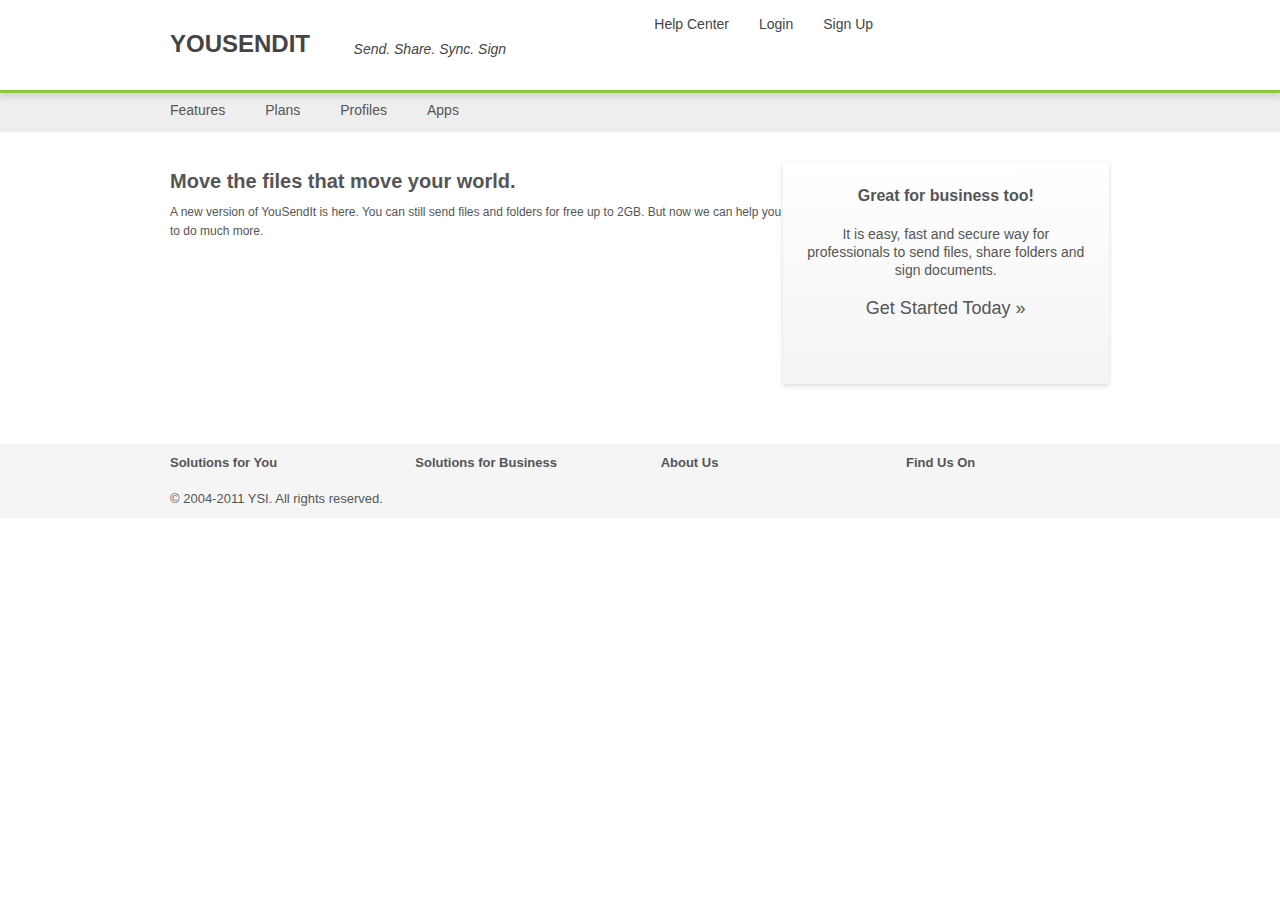
<file: demosite/home.htm>
<!DOCTYPE html>
<!--[if lt IE 7 ]> <html class="ie6"> <![endif]-->
<!--[if IE 7 ]>    <html class="ie7"> <![endif]-->
<!--[if IE 8 ]>    <html class="ie8"> <![endif]-->
<!--[if IE 9 ]>    <html class="ie9"> <![endif]-->
<!--[if (gt IE 9)|!(IE)]><!--> <html class=""> <!--<![endif]-->
<head>
	<title>NYSI Demo site</title>
	<meta charset="utf-8" />
	<meta name="viewport" content="width=device-width" />
	<link href="css/globals.css" media="screen" rel="stylesheet" type="text/css" />
	<link href="css/reveal.css" media="screen" rel="stylesheet" type="text/css" />
	<link href="css/nysi.site.css" media="screen" rel="stylesheet" type="text/css" />
	
	<script src="js/jquery-1.6.2.min.js" type="text/javascript"></script>
	<script src="js/jquery.reveal.js" type="text/javascript"></script>
	
	<!--
	<script src="js/foundation.all.js" type="text/javascript"></script>
	-->
	<script type="text/javascript">
	
		$(function(){
			$.ajax({
			  url: 'http://localhost/pt/filewgt/fup.htm',
			  dataType: 'html',
			  success: function(data) {
			    //$('#fileupload-wgt').html("hello");
			    $('#fileupload-wgt').html(data);
			  }
			});
		});
	</script>

</head>

<body>
<!--BEGIN HEADER-->
<div class="header">
	<div class="container">
		<div class="row header-nav">
			<span class="title hide-on-phones two columns">YOUSENDIT</span>
			<span class="tag hide-on-phones four columns">Send. Share. Sync. Sign</span>
			<span class="title show-on-phones"><a href="#" data-reveal-id="myModal">YOUSENDIT &#187</a></span>
			<span class="tag show-on-phones four columns">Send. Share. Sync. Sign</span>
			<ul class="nav hide-on-mobile">
				<a href=""><li>Help Center</li></a>
				<a href=""><li>Login</li></a>
				<a href=""><li>Sign Up</li></a>
			</ul>
		</div>
	</div>
</div>

<div id="myModal" class="reveal-modal">
     <ul><h4>YouSendIt</h4>
     <li><a href=""><h5>Help Center</h5></a></li>
     <li><a href=""><h5>Login</h5></a></li>
     <li><a href=""><h5>Sign Up</h5></a></li>  
     </ul>
     <a class="close-reveal-modal">&#215;</a>
</div>
<!--END HEADER-->

<!--BEGIN CONTENT -->
<div class="container nav-bar">	

	<div class="row">		
		<div class="twelve columns">
			<ul class="sub-nav">
				<li class="current"><a href="">Features</a></li>
				<li class=""><a href="">Plans</a></li>
				<li class=""><a href="">Profiles</a></li>
				<li class=""><a href="">Apps</a></li>
			</ul>	
		</div>
	</div>

</div>

<div class="container" >	
	<div class="row">		
		<div class="main-content eight columns">
			<div class="margin-room">
				<span class="title">Move the files that move your world. </span>
			</div>
			<div class="margin-room">
				<span class="desc">A new version of YouSendIt is here. You can still send files and folders for free up to 2GB. But now we can help you to do much more.</span>
			</div>
			<div id="fileupload-wgt">
				<!-- 
					<iframe height="300px" width="100%" scrolling="no" frameborder="0" src="http://localhost/pt/filewgt/fup.htm"></iframe>
				-->
			</div>
		</div>
		<div class="side-content four columns text-center">
			<div class="margin-room">
				<span class="title">Great for business too!</span>
			</div>
			<div class="margin-room">
				<span class="desc">It is easy, fast and secure way for professionals to send files, share folders and sign documents. </span>
			</div>
			<div class="margin-room">
				<span class="action">Get Started Today &#187</span>
			</div>
		</div>
	</div>

</div>



<div class="container footer">
	<!-- BEGIN FOOTER -->
	<div class="row">
		<div class="three columns">
			<div class="footer-block">Solutions for You</div>
			<p></p>
		</div>
		<div class="three columns">
			<div class="footer-block">Solutions for Business</div>
			<p></p>
		</div>
		<div class="three columns">
			<div class="footer-block">About Us</div>
			<p></p>
		</div>
		<div class="three columns">
			<div class="footer-block">Find Us On</div>
			<p></p>
		</div>
	</div>
	<div class="row last-row">
		<div class="twelve columns">
			&copy; 2004-2011 YSI. All rights reserved.
		</div>
	</div>
	<!-- END FOOTER -->
</div>
</body>
</html>
</file>
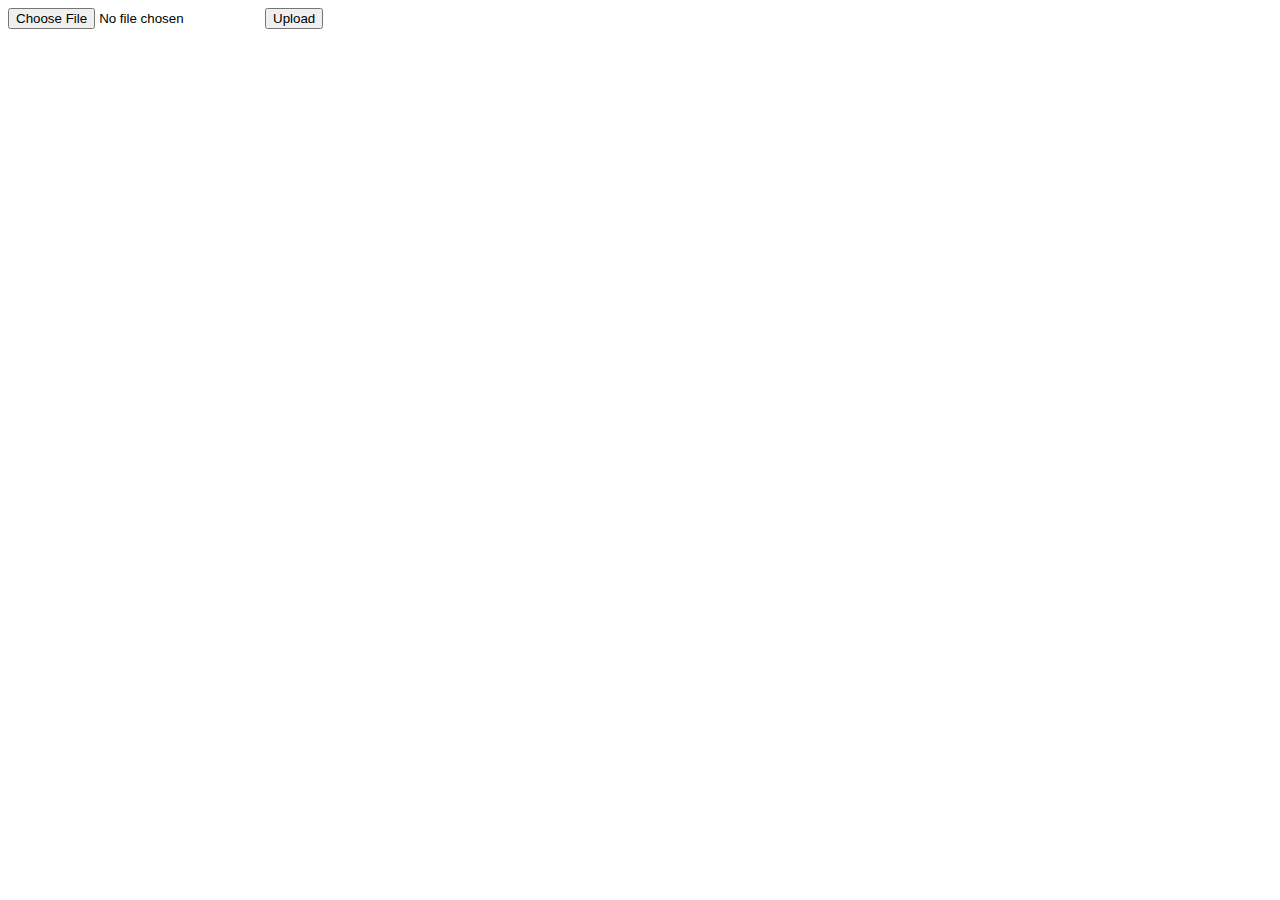
<file: fileupload/ajaxy.htm>
<html>
<body>


<form id="uploadform" method="post" enctype="multipart/form-data" action="ajaxy.php">
	<input name="file" id="file" type="file" />
	<input type="submit" name="action" value="Upload" />
	<iframe id="target_iframe" name="target_iframe" src="" style="width:0;height:0;border:0px"></iframe>
</form>

<script type="text/javascript">
	function initUpload() {
	   /*set the target of the form to the iframe and display the status message on form submit. */
			document.getElementById('uploadform').onsubmit=function() {
			document.getElementById('uploadform').target = 'target_iframe';
		  document.getElementById('status').style.display="block"; 
		}
	}

	//This function will be called when the upload completes.
	function uploadComplete(status){
	   alert(status);
	}

	window.onload=initUpload;
</script>

</body>
</html>
</file>
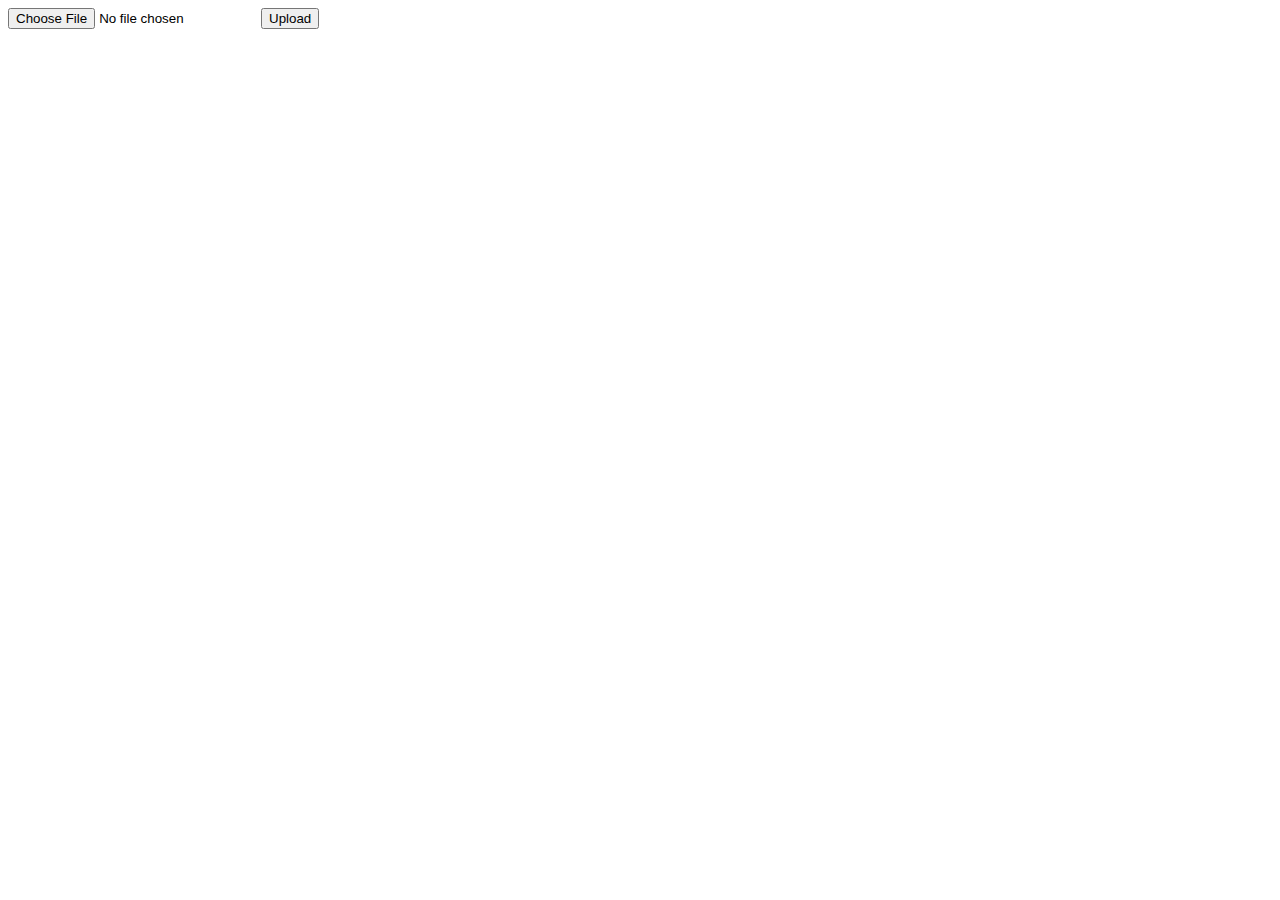
<file: fileupload/easyxdm-client.htm>
<html>
<head>
	<script type="text/javascript" src="easyxdm/easyXDM.debug.js"></script> 
	<script type="text/javascript"> 
	    easyXDM.DomHelper.requiresJSON("easyxdm/json2.js");
	</script> 
</head>
<body>


<form id="frmUpload" action="http://mylaptop/pt/fileupload/easyxdm-remote.php" target="upload_target" method="POST" enctype="multipart/form-data"> 
	<input type="file" name="file"/><input type="submit" id="btnSubmit" value="Upload"/> 
</form>


<script type="text/javascript">
	var btn;
	var remote = new easyXDM.Rpc(
		{
	    remote: "http://mylaptop/pt/fileupload/easyxdm-remote.htm",
		}, 
		{
    	local: {
        returnUploadResponse: function(response){
        	alert(response.msg);
        }
    	}
		}
	);

</script>

</body>
</html>
</file>
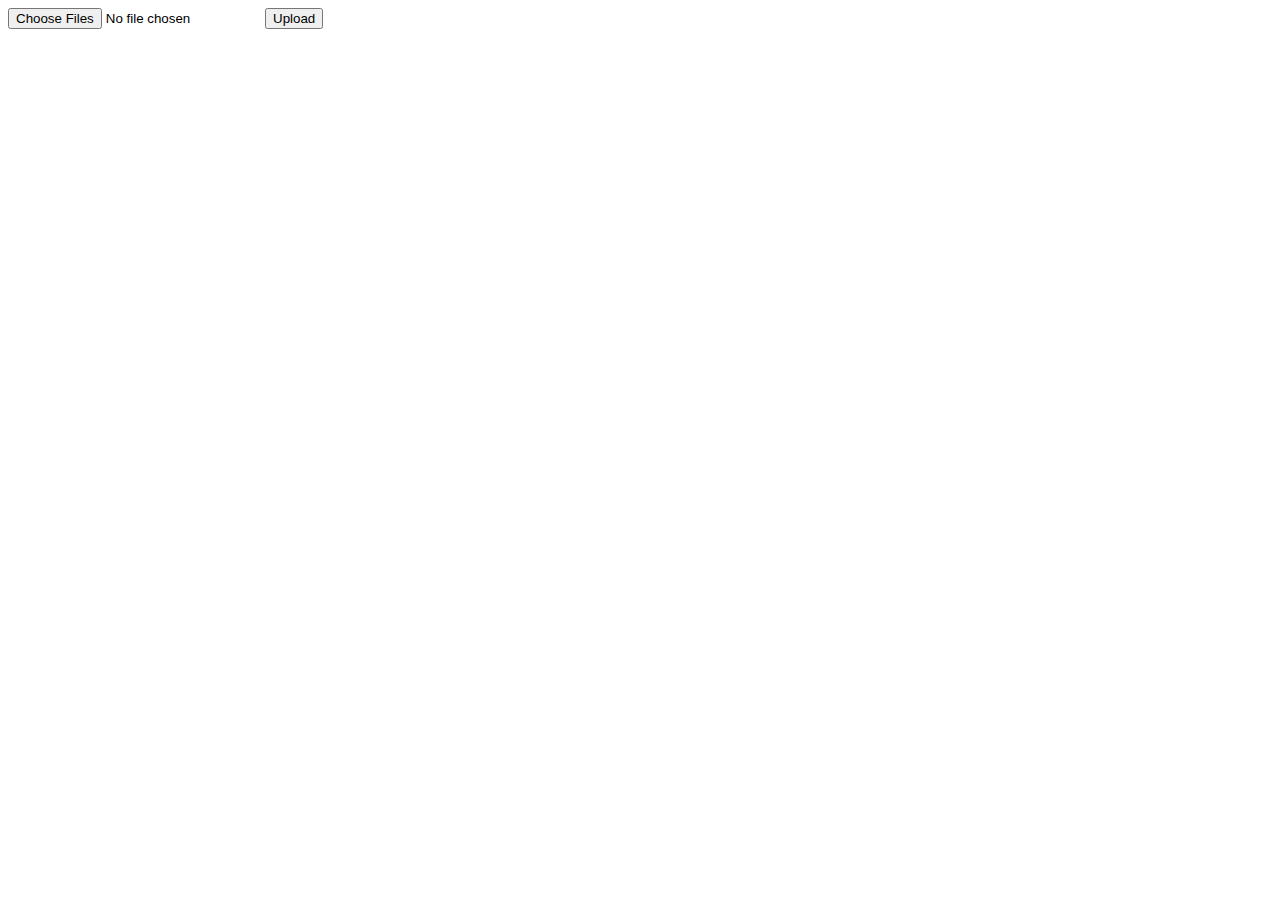
<file: fileupload/html5.htm>
<html>
<head>
		<style>
		
		#file-list {
			list-style: none;
			margin-bottom: 3em;
		}
	
		#file-list li {
			border-bottom: 1px solid #000;
			margin-bottom: 0.5em;
			padding-bottom: 0.5em;
		}

		#file-list li.no-items {
			border-bottom: none;
		}
		
		#file-list div {
			margin-bottom: 0.5em;
		}
		
		#file-list li img {
			max-width: 400px;
		}
		
		#file-list .progress-bar-container {
			width: 400px;
			height: 10px;
			border: 1px solid #555;
			margin-bottom: 20px;
		}
		
		#file-list .progress-bar-container.uploaded {
			height: auto;
			border: none;
		}
		
		#file-list .progress-bar {
			width: 0;
			height: 10px;
			font-weight: bold;
			background: #6787e3;
		}
		
		#file-list .progress-bar-container.uploaded .progress-bar{
			display: inline-block;
			width: auto;
			color: #6db508;
			background: transparent;
		}
	</style>

</head>	
	
<body>

<input id="file" type="file" multiple>
<input id="btnUpload" type="button" value="Upload" />

<ul id="file-list">
	<li class="no-items"></li>
</ul>

<script type="text/javascript">
		( function () {
			var btnUpload = document.getElementById("btnUpload");
			var filesUpload = document.getElementById("file");
			var fileList = document.getElementById("file-list");
				
			function uploadFile (file) {
				var li = document.createElement("li"),
					div = document.createElement("div"),
					img,
					progressBarContainer = document.createElement("div"),
					progressBar = document.createElement("div"),
					reader,
					xhr,
					fileInfo;
					
				li.appendChild(div);
				
				progressBarContainer.className = "progress-bar-container";
				progressBar.className = "progress-bar";
				progressBarContainer.appendChild(progressBar);
				li.appendChild(progressBarContainer);
				
				/*
					If the file is an image and the web browser supports FileReader,
					present a preview in the file list
				*/
				if (typeof FileReader !== "undefined" && (/image/i).test(file.type)) {
					img = document.createElement("img");
					li.appendChild(img);
					reader = new FileReader();
					reader.onload = (function (theImg) {
						return function (evt) {
							theImg.src = evt.target.result;
						};
					}(img));
					reader.readAsDataURL(file);
				}
				
				// Uploading - for Firefox, Google Chrome and Safari
				xhr = new XMLHttpRequest();
				
				// Update progress bar
				xhr.upload.addEventListener("progress", function (evt) {
					if (evt.lengthComputable) {
						progressBar.style.width = (evt.loaded / evt.total) * 100 + "%";
					}
					else {
						// No data to calculate on
					}
				}, false);
				
				// File uploaded
				xhr.addEventListener("load", function(resp) {
					progressBarContainer.className += " uploaded";
					progressBar.innerHTML = resp.currentTarget.responseText;
				}, false);
				
				xhr.open("post", "http://mylaptop/pt/fileupload/html5.php", true);
				
				// Set appropriate headers
				xhr.setRequestHeader("Content-Type", "multipart/form-data");
				xhr.setRequestHeader("X-File-Name", file.fileName);
				xhr.setRequestHeader("X-File-Size", file.fileSize);
				xhr.setRequestHeader("X-File-Type", file.type);

				// Send the file (doh)
				xhr.send(file);
				
				// Present file info and append it to the list of files
				fileInfo = "<div><strong>Name:</strong> " + file.name + "</div>";
				fileInfo += "<div><strong>Size:</strong> " + parseInt(file.size / 1024, 10) + " kb</div>";
				fileInfo += "<div><strong>Type:</strong> " + file.type + "</div>";
				div.innerHTML = fileInfo;
				
				fileList.appendChild(li);
			}
			
			function traverseFiles (files) {
				if (typeof files !== "undefined") {
					for (var i=0, l=files.length; i<l; i++) {
						uploadFile(files[i]);
					}
				}
				else {
					fileList.innerHTML = "No support for the File API in this web browser";
				}	
			}
			
			btnUpload.addEventListener("click", function(){
				traverseFiles(filesUpload.files);
			}, false);
			
		})();

</script>

</body>
</html>
</file>
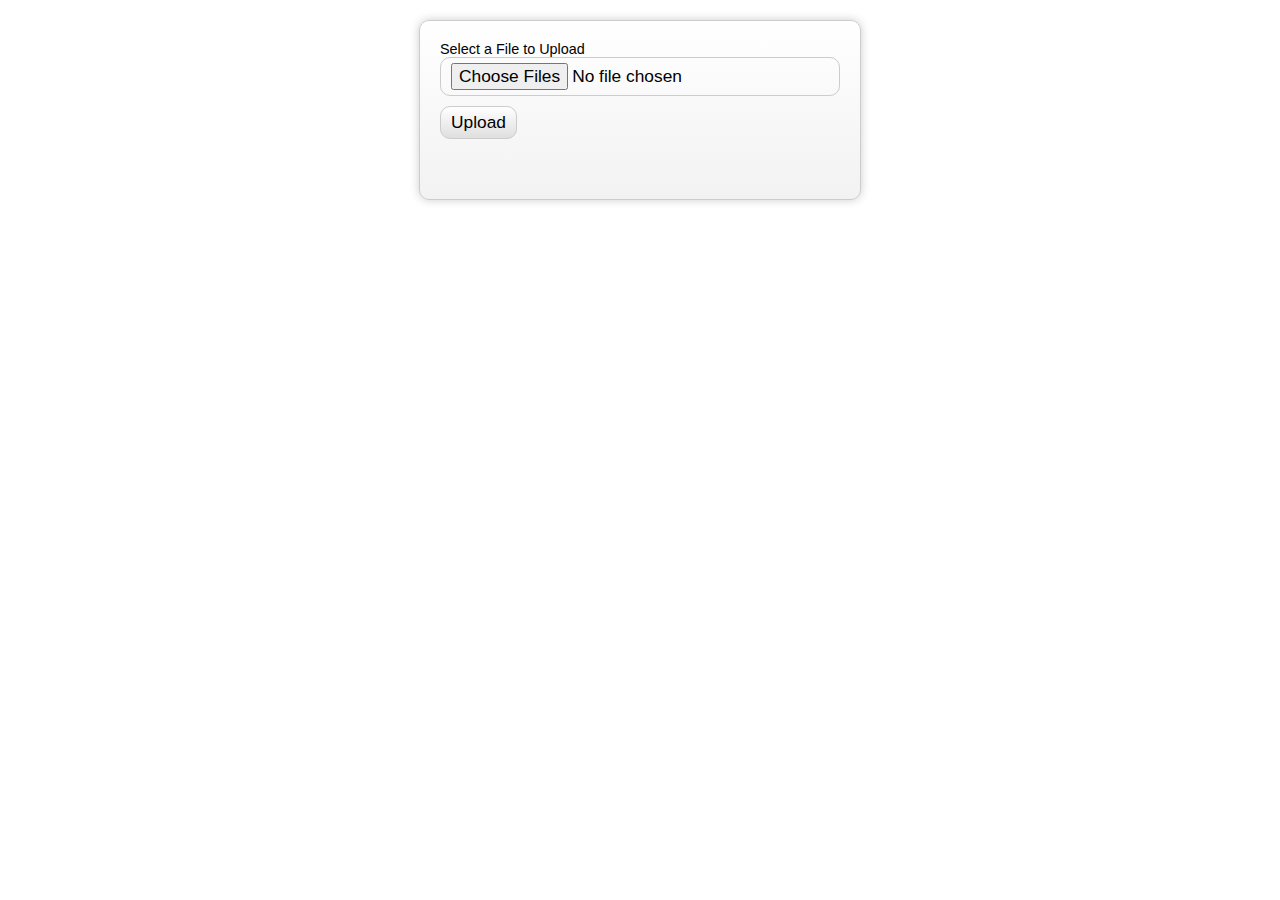
<file: fileupload/html5a.htm>
<!DOCTYPE html>

<html>

<head><title>

	File Upload using XMLHTTPRequest

</title>

    <style type="text/css">

		  body { font-family: Verdana, Arial, sans-serif; font-size: 90%;	}

		  h1, h2, h3, h4 { margin-top: 0px; }

		  div.row { margin-bottom: 10px; }

		  *:focus{ outline:none; }

		  .floatLeft { float: left; }

		  .floatRight { float: right; }

		  .clear { clear: both; }

		  

		  form {

		    padding: 20px;

		    border: 1px solid #cccccc;

		    border-radius:10px;

		    -moz-border-radius: 10px;

			  -webkit-box-shadow:0 0 10px #ccc;

			  -moz-box-shadow: 0 0 10px #ccc;

			  box-shadow: 0 0 10px #ccc;

		  

		    width: 400px;

		    margin: 20px auto;		  

			  background-image: -moz-linear-gradient(top, #ffffff,#f2f2f2);

			  background-image: -webkit-gradient(linear, left top, left bottom, from(#ffffff), to(#f2f2f2));			

		  }

		  

		  input {			

			  border:1px solid #ccc;

			  font-size: 13pt;			

			  padding: 5px 10px 5px 10px;			

			  border-radius:10px;

			  -moz-border-radius: 10px;			

			  -webkit-transition: all 0.5s ease-in-out;

	      -moz-transition: all 0.5s ease-in-out;

  			transition: all 0.5s ease-in-out;		

		  }

		  

		  input[type=button] {

		    background-image: -moz-linear-gradient(top, #ffffff, #dfdfdf);

	  		background-image: -webkit-gradient(linear, left top, left bottom, from(#ffffff), to(#dfdfdf));

		  }  				  



		  

		input:focus {

			-webkit-box-shadow:0 0 10px #ccc;

			-moz-box-shadow: 0 0 10px #ccc;

			box-shadow: 0 0 5px #ccc;

			

			-webkit-transform: scale(1.05);

			-moz-transform: scale(1.05);

			transform: scale(1.05);			

		}

		

		#fileToUpload { width: 378px; }

		

		#progressIndicator { font-size: 10pt; }

		

		#fileInfo 

		{

		  font-size: 10pt;

		  font-style: italic;

		  color: #aaa;

		  margin-top: 10px;

		}

		

		#progressBar 		

		{		  

		  height: 14px;

		  border: 1px solid #cccccc;

		  display: none;

			border-radius:10px;

		  -moz-border-radius: 10px;		  

			background-image: -moz-linear-gradient(top, #66cc00, #4b9500);

			background-image: -webkit-gradient(linear, left top, left bottom, from(#66cc00), to(#4b9500));		  

		}

		

		#uploadResponse {

		  margin-top: 10px;

		  padding: 20px;

		  overflow: hidden;

		  display: none;

		  border-radius:10px;

		  -moz-border-radius: 10px;

		  border: 1px solid #ccc;		  

		  box-shadow: 0 0 5px #ccc;

			background-image: -moz-linear-gradient(top, #ff9900, #c77801);

			background-image: -webkit-gradient(linear, left top, left bottom, from(#ff9900), to(#c77801));		  

		}		  

    </style>

    

    <script type="text/javascript">
      var bytesUploaded = 0;
      var bytesTotal = 0;
      var previousBytesLoaded = 0;
      var intervalTimer = 0;

      function fileSelected() {
        var file = document.getElementById('fileToUpload').files[0];
        var fileSize = 0;
        if (file.size > 1024 * 1024)
          fileSize = (Math.round(file.size * 100 / (1024 * 1024)) / 100).toString() + 'MB';
        else
          fileSize = (Math.round(file.size * 100 / 1024) / 100).toString() + 'KB';
        document.getElementById('fileInfo').style.display = 'block';
        document.getElementById('fileName').innerHTML = 'Name: ' + file.name;
        document.getElementById('fileSize').innerHTML = 'Size: ' + fileSize;
        document.getElementById('fileType').innerHTML = 'Type: ' + file.type;
      }

      
			function uploadFiles () {
				var files = document.getElementById('fileToUpload').files;
				if (typeof files !== "undefined") {
					for (var i=0, l=files.length; i<l; i++) {
						uploadFile(files[i]);
					}
				}
				else {
					fileList.innerHTML = "No support for the File API in this web browser";
				}	
			}

      function uploadFile(file) {
        previousBytesLoaded = 0;
        document.getElementById('uploadResponse').style.display = 'none';
        document.getElementById('progressNumber').innerHTML = '';
        var progressBar = document.getElementById('progressBar');
        progressBar.style.display = 'block';
        progressBar.style.width = '0px';        

     

        /* upload file along with arbitary data that is not in the form */
        var fd = new FormData();
        fd.append("author", "yitao");
        fd.append("name", "Html 5 File API/FormData");
        fd.append("fileToUpload", file);

        /* simply post the entire form, use this */
        //var fd = document.getElementById('form1').getFormData();

       

        var xhr = new XMLHttpRequest();        
        xhr.upload.addEventListener("progress", uploadProgress, false);
        xhr.addEventListener("load", uploadComplete, false);
        xhr.addEventListener("error", uploadFailed, false);
        xhr.addEventListener("abort", uploadCanceled, false);
        xhr.open("POST", "html5a.php");

        xhr.send(fd);
        intervalTimer = setInterval(updateTransferSpeed, 500);
      }



      function updateTransferSpeed() {
        var currentBytes = bytesUploaded;
        var bytesDiff = currentBytes - previousBytesLoaded;
        if (bytesDiff == 0) return;
        previousBytesLoaded = currentBytes;
        bytesDiff = bytesDiff * 2;
        var bytesRemaining = bytesTotal - previousBytesLoaded;
        var secondsRemaining = bytesRemaining / bytesDiff;



        var speed = "";
        if (bytesDiff > 1024 * 1024)
          speed = (Math.round(bytesDiff * 100/(1024*1024))/100).toString() + 'MBps';
        else if (bytesDiff > 1024)
          speed =  (Math.round(bytesDiff * 100/1024)/100).toString() + 'KBps';
        else
          speed = bytesDiff.toString() + 'Bps';
        document.getElementById('transferSpeedInfo').innerHTML = speed;
        document.getElementById('timeRemainingInfo').innerHTML = '| ' + secondsToString(secondsRemaining);        
      }



      function secondsToString(seconds) {        

        var h = Math.floor(seconds / 3600);

        var m = Math.floor(seconds % 3600 / 60);

        var s = Math.floor(seconds % 3600 % 60);

        return ((h > 0 ? h + ":" : "") + (m > 0 ? (h > 0 && m < 10 ? "0" : "") + m + ":" : "0:") + (s < 10 ? "0" : "") + s);

      }



      function uploadProgress(evt) {

        if (evt.lengthComputable) {

          bytesUploaded = evt.loaded;

          bytesTotal = evt.total;

          var percentComplete = Math.round(evt.loaded * 100 / evt.total);

          var bytesTransfered = '';

          if (bytesUploaded > 1024*1024)

            bytesTransfered = (Math.round(bytesUploaded * 100/(1024*1024))/100).toString() + 'MB';

          else if (bytesUploaded > 1024)

            bytesTransfered = (Math.round(bytesUploaded * 100/1024)/100).toString() + 'KB';

          else

            bytesTransfered = (Math.round(bytesUploaded * 100)/100).toString() + 'Bytes';



          document.getElementById('progressNumber').innerHTML = percentComplete.toString() + '%';

          document.getElementById('progressBar').style.width = (percentComplete * 3.55).toString() + 'px';

          document.getElementById('transferBytesInfo').innerHTML = bytesTransfered;

          if (percentComplete == 100) {

            document.getElementById('progressInfo').style.display = 'none';

            var uploadResponse = document.getElementById('uploadResponse');

            uploadResponse.innerHTML = '<span style="font-size: 18pt; font-weight: bold;">Please wait...</span>';

            uploadResponse.style.display = 'block';

          }

        }

        else {

          document.getElementById('progressBar').innerHTML = 'unable to compute';

        }  

      }



      function uploadComplete(evt) {

        clearInterval(intervalTimer);

        var uploadResponse = document.getElementById('uploadResponse');

        uploadResponse.innerHTML = evt.target.responseText;

        uploadResponse.style.display = 'block';

      }  

  

      function uploadFailed(evt) {

        clearInterval(intervalTimer);

        alert("An error occurred while uploading the file.");  

      }  

  

      function uploadCanceled(evt) {

        clearInterval(intervalTimer);

        alert("The upload has been canceled by the user or the browser dropped the connection.");  

      }  



    </script>

</head>

<body>

<form id="form1">

  <div class="row">
    <label for="fileToUpload">Select a File to Upload</label><br />
    <input type="file" name="fileToUpload" id="fileToUpload" onchange="fileSelected()" multiple/>  
  </div>

  <div class="row">
  <input type="button" onclick="uploadFiles()" value="Upload" />
  </div>

  <div id="fileInfo">
    <div id="fileName"></div>
    <div id="fileSize"></div>
    <div id="fileType"></div>
  </div>

  <div class="row"></div>
  <div id="progressIndicator">
    <div id="progressBar" class="floatLeft">
    </div>
    <div id="progressNumber" class="floatRight">&nbsp;</div>
    <div class="clear"></div>
    <div>
      <div id="transferSpeedInfo" class="floatLeft" style="width: 80px;">&nbsp;</div>
      <div id="timeRemainingInfo" class="floatLeft" style="margin-left: 10px;">&nbsp;</div>
      <div id="transferBytesInfo" class="floatRight" style="text-align: right;">&nbsp;</div>
      <div class="clear"></div>
    </div>    
    <div id="uploadResponse"></div>
  </div>  

</form>



</body>

</html>
</file>
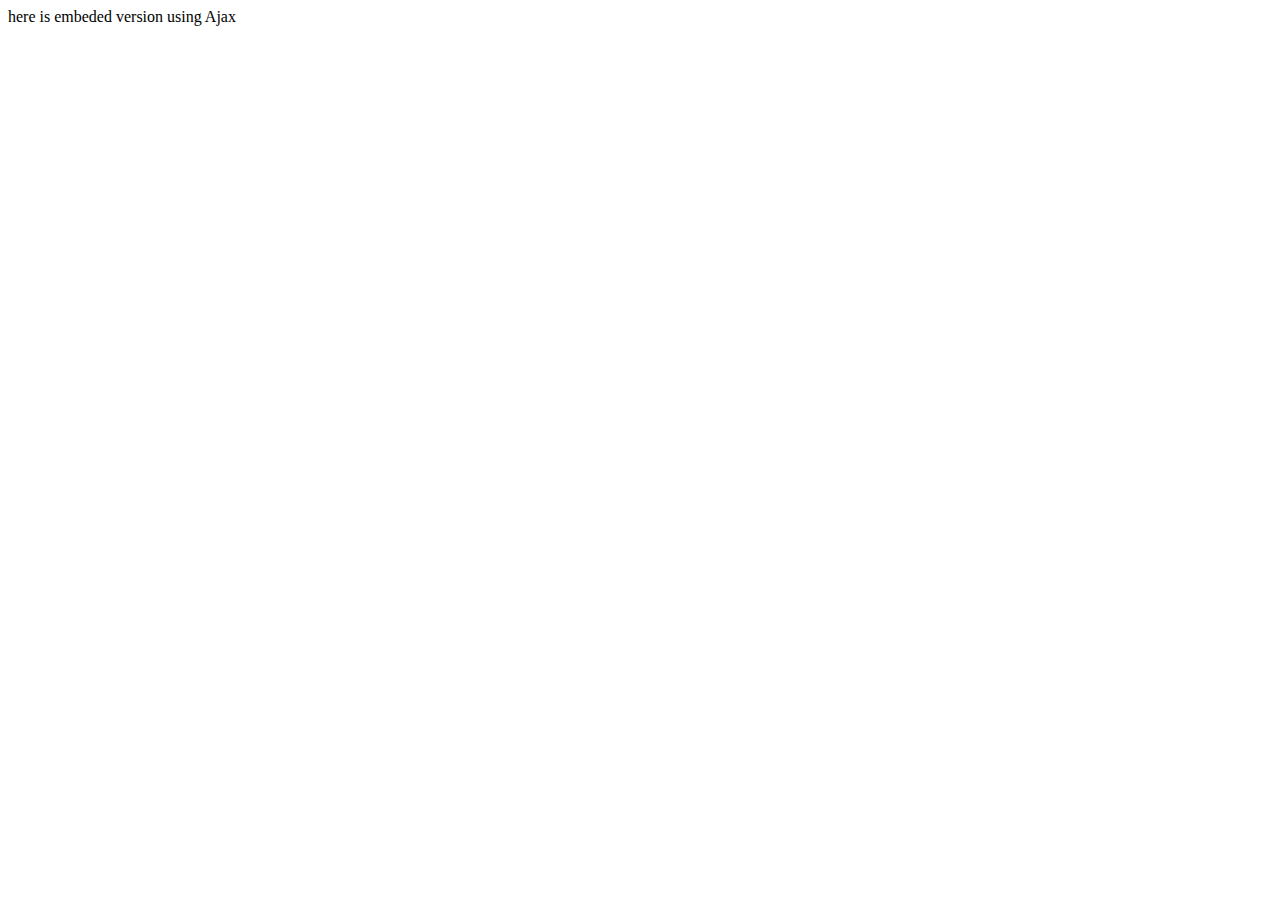
<file: filewgt/embed.htm>
<!DOCTYPE html>
<!--[if lt IE 7 ]> <html class="ie6"> <![endif]-->
<!--[if IE 7 ]>    <html class="ie7"> <![endif]-->
<!--[if IE 8 ]>    <html class="ie8"> <![endif]-->
<!--[if IE 9 ]>    <html class="ie9"> <![endif]-->
<!--[if (gt IE 9)|!(IE)]><!--> <html class=""> <!--<![endif]-->
<head>
	<title>Widget Embedding</title>
	<meta charset="utf-8" />
	<meta name="viewport" content="width=device-width" />
	<script type="text/javascript" src="fup/jquery-1.6.2.min.js"></script>

	
</head>

<body>
here is embeded version using Ajax
<div id="fileupload-wgt">
	
</div>

<script type="text/javascript">

$(function(){
	$.ajax({
	  url: 'http://localhost/pt/filewgt/fup.htm',
	  dataType: 'html',
	  success: function(data) {
	    $('#fileupload-wgt').html(data);
	  }
	});
});

</script>

</body>
</html>
</file>
<file: demosite/css/reveal.css>
/*	--------------------------------------------------
	Reveal Modals
	-------------------------------------------------- */
		
	.reveal-modal-bg { 
		position: fixed; 
		height: 100%;
		width: 100%;
		background: #000;
		background: rgba(0,0,0,.8);
		z-index: 100;
		display: none;
		top: 0;
		left: 0; 
		}
	
	.reveal-modal {
		visibility: hidden;
		top: 100px; 
		left: 50%;
		margin-left: -300px;
		width: 520px;
		background: #eee url(../images/misc/modal-gloss.png) no-repeat -200px -80px;
		position: absolute;
		z-index: 101;
		padding: 30px 40px 34px;
		-moz-border-radius: 5px;
		-webkit-border-radius: 5px;
		border-radius: 5px;
		-moz-box-shadow: 0 0 10px rgba(0,0,0,.4);
		-webkit-box-shadow: 0 0 10px rgba(0,0,0,.4);
		-box-shadow: 0 0 10px rgba(0,0,0,.4);
		}
		
	.reveal-modal.small 		{ width: 200px; margin-left: -140px;}
	.reveal-modal.medium 		{ width: 400px; margin-left: -240px;}
	.reveal-modal.large 		{ width: 600px; margin-left: -340px;}
	.reveal-modal.xlarge 		{ width: 800px; margin-left: -440px;}
	
	.reveal-modal .close-reveal-modal {
		font-size: 22px;
		line-height: .5;
		position: absolute;
		top: 8px;
		right: 11px;
		color: #aaa;
		text-shadow: 0 -1px 1px rbga(0,0,0,.6);
		font-weight: bold;
		cursor: pointer;
		} 
	
	
	/* Mobile */
		
		@media handheld, only screen and (device-width: 768px), (device-width: 800px) {
			.reveal-modal-bg { position: absolute; }
			
			.reveal-modal,
			.reveal-modal.small,
			.reveal-modal.medium,
			.reveal-modal.large,
			.reveal-modal.xlarge { width: 60%; top: 30%; left: 15%; margin-left: 0px; padding: 5%; height: auto; }
		}
		
		@media handheld, only screen and (max-width: 767px) {
			.reveal-modal-bg { position: absolute; }
			
			.reveal-modal,
			.reveal-modal.small,
			.reveal-modal.medium,
			.reveal-modal.large,
			.reveal-modal.xlarge { width: 80%; top: 15%; left: 5%; margin-left: 0px; padding: 5%; height: auto; }
		}
	
	
	/*
			
	NOTES
	
	Close button entity is &#215;
	
	Example markup
	
	<div id="myModal" class="reveal-modal">
		<h2>Awesome. I have it.</h2>
		<p class="lead">Your couch.  I it's mine.</p>
		<p>Lorem ipsum dolor sit amet, consectetur adipiscing elit. In ultrices aliquet placerat. Duis pulvinar orci et nisi euismod vitae tempus lorem consectetur. Duis at magna quis turpis mattis venenatis eget id diam. </p>
		<a class="close-reveal-modal">&#215;</a>
	</div>
	
	*/
</file>
<file: demosite/css/nysi.site.css>
@media handheld,only screen and (max-width:767px) {
	.hide-on-mobile	{
		display: none!important;
	}
}

body {
	font-family: "Lucida Grande", "Lucida Sans Unicode", Arial, Verdana, sans-serif;
	font-size: 14px;
}

/* header area */

.header {
	background: #fff;
	border-bottom: 3px solid #8DC63F;
	width: 100%;
	height: 90px;
	top: 0;
	left: 0;
	position: relative;
	box-shadow: rgba(0,0,0,0.0976562) 0 5px 5px;
	moz-box-shadow: rgba(0,0,0,0.0976562) 0 5px 5px;
	webkit-box-shadow: rgba(0,0,0,0.0976562) 0 5px 5px;
	font-size: 14px;
}

.header-nav {
	color: #444;
}

.header-nav span.title {
	position: relative;
	top: 35px;
	font-size: 24px;
	font-weight: bold;
	padding-right: 20px;
}

.header-nav span.tag {
	position: relative;
	top: 40px;
	font-size: 14px;
	font-style: italic;
}

.header-nav span.mobile-nav {
	display: none;
	position: relative;
	top: 15px;
}

.header-nav a {
	color: #444;
}

.header-nav ul.nav {
	height: 45px;
}

ul.nav a li {
	display: block;
	float: left;
	height: 15px;
	padding: 15px;
}

ul.nav a:hover li {
	color: #444;
}

ul.nav li:hover {
	background-color: #ccc;
}

ul, ol {
    margin-bottom: 1px;
}

/* reveal area */

.reveal-modal {
	border-bottom: 3px solid ##8DC63F;
	border-bottom-left-radius: 3px;
	border-bottom-right-radius: 3px;
}

.reveal-modal ul {
	color: #444;
	margin-bottom: 0;
	margin-top: 10px;
}

.reveal-modal h4 {
	color: #444;
}

.reveal-modal li {
	border-top: dotted #ddd 1px;
	color: #444;
	margin-bottom: 0;
	padding: 10px;
}

.reveal-modal li a h5 {
	color: #444;
}

.reveal-modal li:hover,.reveal-modal li:hover h5 {
	background-color: #999;
}

.reveal-modal li.current,.reveal-modal li.current h5 {
	background-color: #444;
	color: #fff;
}

/* nav area */

.nav-bar {
	background-color: #eee;
}

ul.sub-nav {
	font-size: 14px;
	margin-top: 3px;
	overflow: hidden;
}

ul.sub-nav a {
	color: #555;
}

ul.sub-nav a:hover
{
	color: #c9025c;
}

ul.sub-nav li {
	display: block;
	float: left;
	margin-right: 10px;
	padding: 5px 30px 0 0;
}

/* content area */
.main-content .margin-room {
	margin-top: 10px;
	margin-bottom: 10px;
}

.main-content {
	margin-top: 30px;
}

.main-content span.title {
	font-size: 20px;
	font-weight: bold;
}

.main-content span.desc {
	padding-right: 100px;
	font-size: 14px;
}

.main-content span.title {
	font-size: 20px;
	font-weight: bold;
}



div.text-center { 
	text-align:center
}

div.side-content { 
	width: 200px;
	min-height:200px;
	height: expression( this.scrollHeight < 200 ? "200px" : "auto" );
	padding: 20px 20px 2px 20px;
	background: #efefef;
	background: -moz-linear-gradient(top, #FFFFFF 0%, #F4F4F4 100%); 
	background: -webkit-gradient(linear, left top, left bottom, color-stop(0%,#FFFFFF), color-stop(100%,#F4F4F4));
	filter: progid:DXImageTransform.Microsoft.gradient( startColorstr='#FFFFFF', endColorstr='#F4F4F4',GradientType=0 );
	-webkit-box-shadow: 0px 2px 5px rgba(0,0,0,0.15);
	-moz-box-shadow: 0px 2px 5px rgba(0,0,0,0.25);
	margin: 30px 0 20px 0;
}

.side-content .margin-room {
	margin-top: 5px;
	margin-bottom: 20px;
}

.side-content span.title {
	font-size: 16px;
	font-weight: bold;
}

.main-content span.desc {
	font-size: 12px;
}

.side-content span.action {
	font-size: 18px;
}


/* footer area */

.footer {
	font-size: 13px;
	background-color: #f5f5f5;
	background-position: top center;
	background-repeat: no-repeat;
	margin-top: 40px;
}

div.footer-block {
	font-weight: bold;
	margin-top: 10px;
}

.last-row {
	margin: 0 auto;
	max-width: 940px;
	min-width: 727px;
	padding-bottom: 10px;
	width: 100%;
}


@media handheld, only screen and (max-width:767px) {
	.header-nav span.title	{
		font-size: 24px;
		padding-left: 20px;
		top: 20px;
	}

	.header-nav span.tag {
		position: relative;
		top: 30px;
		font-size: 14px;
		font-style: italic;
	}

	.nav-bar {
		background-color: #fff;
	}

	ul.sub-nav {
		border-top: none;
		margin-top: 3px;
	}

	ul.sub-nav li {
		border-bottom: solid 1px #ddd;
		border-top: none;
		display: block;
		float: none;
		margin: 0;
		padding: 0;
		width: auto;
	}
	
	ul.sub-nav li a {
		display: block;
		padding: 4px 8px;
	}
	

	div.footer-block {
		font-size: 14px;
		font-weight: bold;
		margin-top: 10px;
	}

}
</file>
<file: demosite/css/globals.css>
/* Arfully Masterminded by ZURB */

/* -------------------------------------------------- 
    Table of Contents
-----------------------------------------------------
:: Reset & Standards
:: Typography
:: Links
:: Lists
:: Mobile-Friendly Grid
:: Tables
:: Misc
*/


/*	--------------------------------------------------
	:: Global Reset & Standards
	-------------------------------------------------- */
	
	/* http://meyerweb.com/eric/tools/css/reset/ 
	   v2.0b1 | 201101 
	   NOTE: WORK IN PROGRESS
	   USE WITH CAUTION AND TEST WITH ABANDON */
	
	html, body, div, span, applet, object, iframe,
	h1, h2, h3, h4, h5, h6, p, blockquote, pre,
	a, abbr, acronym, address, big, cite, code,
	del, dfn, em, img, ins, kbd, q, s, samp,
	small, strike, strong, sub, sup, tt, var,
	b, u, i, center,
	dl, dt, dd, ol, ul, li,
	fieldset, form, label, legend,
	table, caption, tbody, tfoot, thead, tr, th, td,
	article, aside, canvas, details, figcaption, figure, 
	footer, header, hgroup, menu, nav, section, summary,
	time, mark, audio, video { 
		margin: 0; padding: 0; border: 0; outline: 0; font-size: 100%; font: inherit; vertical-align: baseline;
	}
	html { font-size: 62.5%; -webkit-text-size-adjust:none; -ms-text-size-adjust:none; }
	
	/* HTML5 display-role reset for older browsers */
	article, aside, details, figcaption, figure, 
	footer, header, hgroup, menu, nav, section { display: block; }
	body { line-height: 1; }
	ol, ul { list-style: none; }
	
	audio[controls], canvas, video { display: inline-block; *display: inline; *zoom: 1; }
	
	blockquote, q { quotes: none; }
	blockquote:before, blockquote:after,
	q:before, q:after { content: ''; content: none; }
	:focus { outline: none; }
	
	ins { text-decoration: none; }
	del { text-decoration: line-through; }
	table { border-collapse: collapse; border-spacing: 0; }
	
	
	
	body { background: #fff; font-family: "HelveticaNeue", "Helvetica Neue", Helvetica, Arial, "Lucida Grande", sans-serif; font-size: 13px; line-height: 18px; color: #555; position: relative; -webkit-font-smoothing: antialiased; }
	

/*	--------------------------------------------------
    :: Typography
	-------------------------------------------------- */
	h1, h2, h3, h4, h5, h6 { color: #181818; font-weight: bold; line-height: 1.25 }
	h1 a, h2 a, h3 a, h4 a, h5 a, h6 a { font-weight: inherit; }
	h1 { font-size: 46px; font-size: 4.6rem; margin-bottom: 12px;}
	h2 { font-size: 35px; font-size: 3.5rem; margin-bottom: 9px; }
	h3 { font-size: 28px; font-size: 2.8rem; margin-bottom: 9px; }
	h4 { font-size: 21px; font-size: 2.1rem; margin-bottom: 3px; }
	h5 { font-size: 18px; font-size: 1.8rem; font-weight: normal; margin-bottom: 3px;  }
	h6 { font-size: 15px; font-size: 1.5rem; font-weight: normal; }

	.subheader { color: #777; font-weight: 300; margin-bottom: 24px; }

	p { line-height: 17px; margin: 0 0 18px; }
	p img { margin: 0; }
	p.lead { font-size: 1.8rem; font-size: 18px; line-height: 24px;  }
	
		/* Mobile */
		
		@media handheld, only screen and (max-width: 767px) {
			body, p {  font-size: 15px; font-size: 1.5rem; line-height: 1.4; }
		}
	
	em { font-style: italic; line-height: inherit; }
	strong { font-weight: bold; line-height: inherit; }
	small { font-size: 0.8rem; line-height: inherit; }
	
/*	Blockquotes  */
	blockquote, blockquote p { line-height: 20px; color: #777; }
	blockquote { margin: 0 0 18px; padding: 9px 20px 0 19px; border-left: 1px solid #ddd; }
	blockquote cite { display: block; font-size: 12px; font-size: 1.2rem; color: #555; }
	blockquote cite:before { content: "\2014 \0020"; }
	blockquote cite a, blockquote cite a:visited, blockquote cite a:visited { color: #555; }
	
	hr { border: solid #ddd; border-width: 1px 0 0; clear: both; margin: 12px 0 18px; height: 0; }
	
	abbr, acronym { text-transform: uppercase; font-size: 90%; color: #222; border-bottom: 1px solid #ddd; cursor: help; }
	abbr { text-transform: none; }

	/**
 	 * Print styles.
	 *
	 * Inlined to avoid required HTTP connection: www.phpied.com/delay-loading-your-print-css/
	 * Credit to Paul Irish and HTML5 Boilerplate (html5boilerplate.com)
	 */
	@media print {
	  * { background: transparent !important; color: black !important; text-shadow: none !important; filter:none !important;
	  -ms-filter: none !important; } /* Black prints faster: sanbeiji.com/archives/953 */
	  p a, p a:visited { color: #444 !important; text-decoration: underline; }
	  p a[href]:after { content: " (" attr(href) ")"; }
	  abbr[title]:after { content: " (" attr(title) ")"; }
	  .ir a:after, a[href^="javascript:"]:after, a[href^="#"]:after { content: ""; }  /* Don't show links for images, or javascript/internal links */
	  pre, blockquote { border: 1px solid #999; page-break-inside: avoid; }
	  thead { display: table-header-group; } /* css-discuss.incutio.com/wiki/Printing_Tables */
	  tr, img { page-break-inside: avoid; }
	  @page { margin: 0.5cm; }
	  p, h2, h3 { orphans: 3; widows: 3; }
	  h2, h3{ page-break-after: avoid; }
	}


/*	--------------------------------------------------
	:: Links
	-------------------------------------------------- */
	a { color: #2a85e8; text-decoration: none; outline: 0; line-height: inherit; }
	a:hover { color: #11639d; }
	p a, p a:visited { line-height: inherit; }
	

/*	--------------------------------------------------
	:: Lists
	-------------------------------------------------- */
	ul, ol { margin-bottom: 18px; }
	ul { list-style: none outside; }
	ol { list-style: decimal; }
	ol, ul.square, ul.circle, ul.disc { margin-left: 30px; }
	ul.square { list-style: square outside; }
	ul.circle { list-style: circle outside; }
	ul.disc { list-style: disc outside; }
	ul ul, ol ol { margin: 4px 0 5px 30px; }
	li { margin-bottom: 12px; }
	ul.large li { line-height: 21px; }
	
	
/* --------------------------------------------------
	:: Mobile First Grid
	-------------------------------------------------- */

	.container { padding: 0px 20px; }
	
	.row { width: 100%; max-width: 940px; min-width: 727px; margin: 0 auto; }
	.row .row { min-width: 0px; }
	
	.column, .columns { margin-left: 4.4%; float: left; min-height: 1px; position: relative; }
	.column:first-child, .columns:first-child { margin-left: 0px; }
	
	.row .one.columns { width: 4.3%; }
	.row .two.columns { width: 13%; }
	.row .three.columns { width: 21.7%; }
	.row .four.columns { width: 30.4%; }
	.row .five.columns { width: 39.1%; }
	.row .six.columns { width: 47.8%; }
	.row .seven.columns { width: 56.5%; }
	.row .eight.columns { width: 65.2%; }
	.row .nine.columns { width: 73.9%; }
	.row .ten.columns { width: 82.6%; }
	.row .eleven.columns { width: 91.3%; }
	.row .twelve.columns { width: 100%; }
	
	.row .offset-by-one 	{ margin-left: 8.7%;  }
	.row .offset-by-two 	{ margin-left: 17.4%;  }
	.row .offset-by-three 	{ margin-left: 26.1%;  }
	.row .offset-by-four 	{ margin-left: 34.8%;  }
	.row .offset-by-five 	{ margin-left: 43.5%;  }
	.row .offset-by-six 	{ margin-left: 52.2%;  }
	.row .offset-by-seven 	{ margin-left: 60.9%;  }
	.row .offset-by-eight 	{ margin-left: 69.6%;  }
	.row .offset-by-nine 	{ margin-left: 78.3%;  }
	.row .offset-by-ten 	{ margin-left: 87%;  }
	.row .offset-by-eleven 	{ margin-left: 95.7%;  }
	
	img, object, embed { max-width: 100%; }
	img { height: auto; }
	
	
	
		/* Tablet screens */
		@media handheld, only screen and (device-width: 768px), (device-width: 800px) {
			/* Currently unused */
		}
		
		
		/* Mobile */
		@media handheld, only screen and (max-width: 767px) {
			body { -webkit-text-size-adjust: none; }
			
			.row, body, .container { width: 100%; min-width: 0; margin-left: 0px; margin-right: 0px; padding-left: 0px; padding-right: 0px; }
			.row .row .column, .row .row .columns { padding: 0; }
			.column, .columns { width: auto !important; float: none; margin-left: 0px; margin-right: 0px; padding-left: 20px; padding-right: 20px; }
			.column:last-child, .columns:last-child { margin-right: 0px; }
			.offset-by-one, .offset-by-two, .offset-by-three, .offset-by-four, .offset-by-five, .offset-by-six, .offset-by-seven, .offset-by-eight, .offset-by-nine, .offset-by-ten, .offset-by-eleven, .offset-by-five-five { margin-left: 0% !important; }
		}
		
		
	
	/* Clear the columns automagically */
	 .row:after, .clearfix:after { content: "."; display: block; height: 0; clear: both; visibility: hidden; }
	 * html .row, * html .clearfix { height: 1%; }
	 .row, .clearfix { display: inline-block; }
	 .row, .clearfix { display: block; }



/*	--------------------------------------------------
	:: Tables
	-------------------------------------------------- */
	table { background: #fff; -moz-border-radius: 3px; -webkit-border-radius: 3px; width: 100%; margin: 0 0 18px; border: 1px solid #ddd;  }
	
	table thead { background: #555; }
	table thead tr th,
	table tbody tr td { font-size: 12px; line-height: 18px; text-align: left; }
	table thead tr {  }
	table thead tr th { padding: 8px 10px 9px; font-size: 14px; font-weight: bold; color: #fff; }
	table tbody {  }
	table tbody tr {  }
	table tbody tr.even,
	table tbody tr.alt { background: #f5f5f5; }
	body.safari table tbody tr:nth-child(even) { background: #f5f5f5; }
	table tbody tr td { color: #333; padding: 9px 10px; vertical-align: top; border: none; }
	

	/* Style the tables a bit lighter */
	table.alt { }
	table.alt thead { background: #f5f5f5; }
	table.alt thead tr th { color: #222; }
	table.alt thead tr th:first-child { border-left: none; }
	table.alt thead tr th:last-child { border-right: none; }

/* -------------------------------------------------- 
	:: Misc
---------------------------------------------------*/
	.left       { float: left; }
	.right      { float: right; }
	.hide     	{ display: none; }
	.highlight 	{ background: #ff0; }
	

/* -------------------------------------------------- 
	:: Mobile Visibility Affordances
---------------------------------------------------*/
	
	
	.show-on-phones { display: none !important; }	
	.show-on-tablet { display: none !important; }
	.show-on-desktop { display: block; }
	
	.hide-on-phones { display: block !important; }	
	.hide-on-tablet { display: block !important; }
	.hide-on-desktop { display: none; }
	
	
	@media handheld, only screen and (device-width: 768px), only screen and (device-width: 1280px), only screen and (device-width: 800px) {
		.hide-on-phones { display: block !important; }
		.hide-on-tablet { display: none !important; }
		.hide-on-desktop { display: block !important; }
		
		.show-on-phones { display: none !important; }
		.show-on-tablet { display: block !important; }
		.show-on-desktop { display: none !important; }
	}
	
		
	@media handheld, only screen and (max-width: 767px) {
		.hide-on-phones { display: none !important; }
		.hide-on-tablet { display: block !important; }
		.hide-on-desktop { display: block !important; }
		
		.show-on-phones { display: block !important; }
		.show-on-tablet { display: none !important; }
		.show-on-desktop { display: none !important; }
	}
</file>
